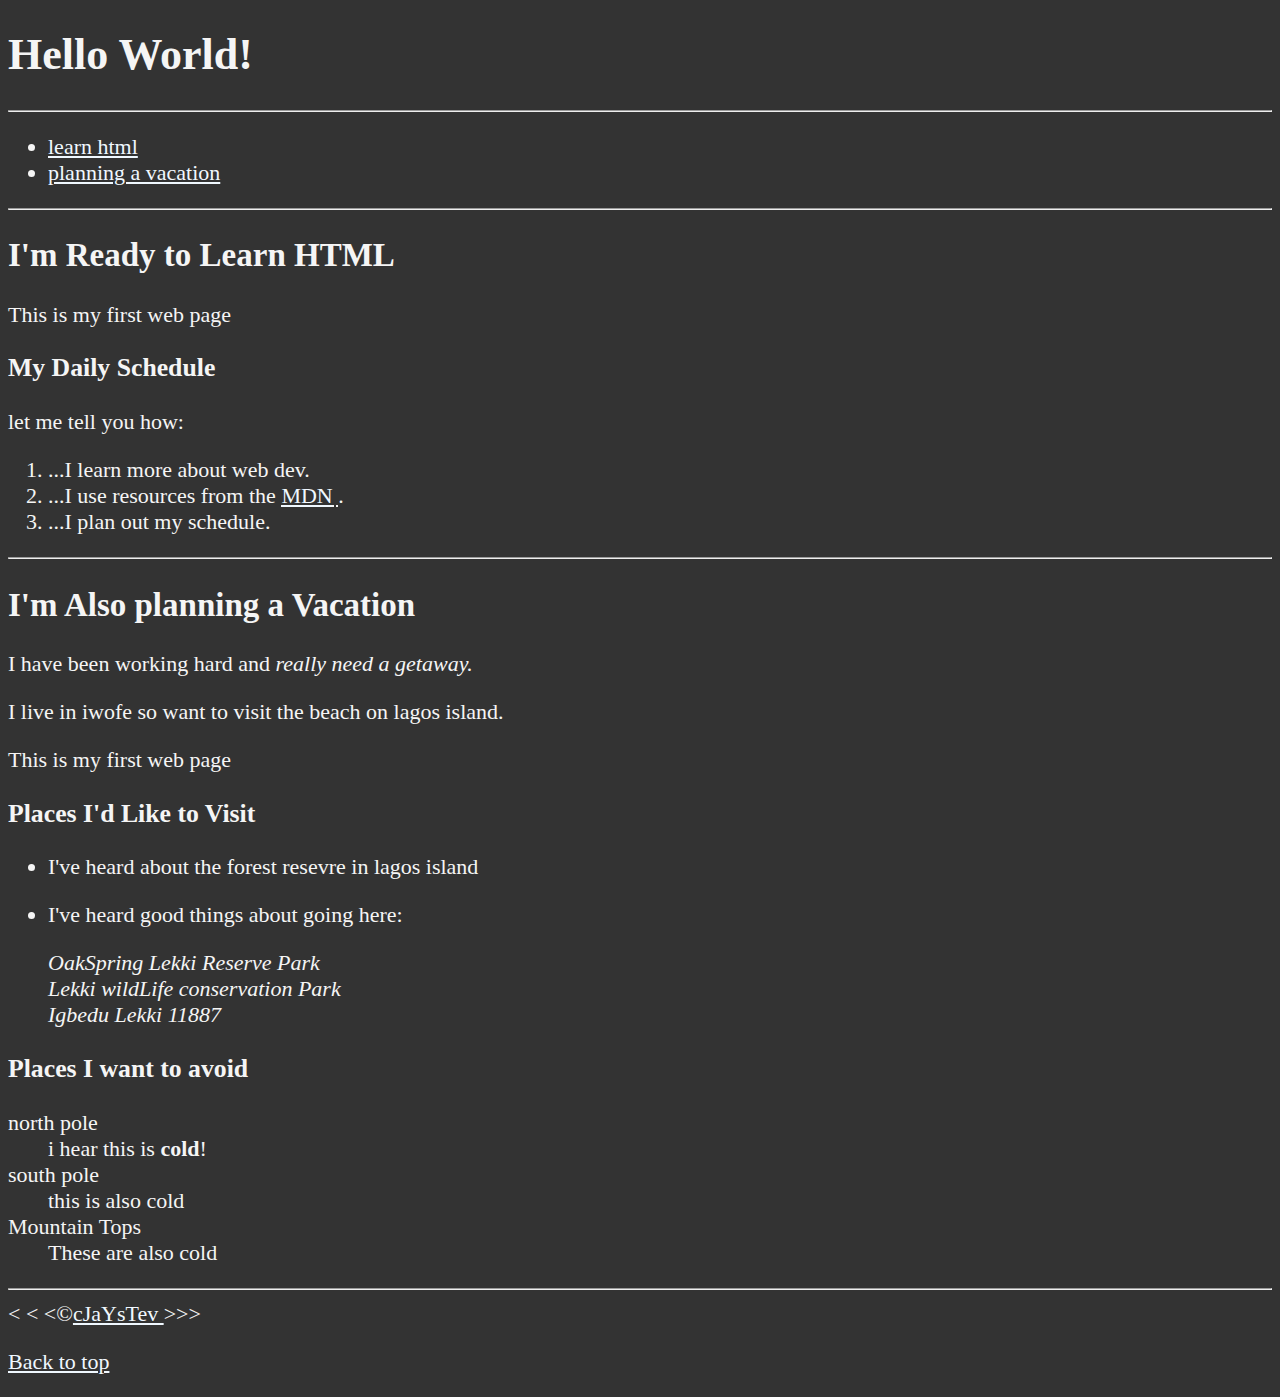
<file: index.html>
<!DOCTYPE html>
<html lang="en">
    <head>
        <meta charset="UTF-8">
        <meta name="author" content="steven emmanuel">
        <meta name="description" content="this page contains all the things i am learning how create as i learn html.">
        <title>My First Website</title>
        <link rel="icon" href="html5.jpg" type="image/x-icon">
        <link rel="stylesheet" href="main.css" type="text/css">
    </head>
    <body>
          <h1> Hello World!</h1>

            <hr>
            <nav>
                <ul>
                    <li><a href="#html">learn html</a>
                    </li>
                    
                    <li> <a href="#vacation">planning a vacation</a>
                    </li>
                </ul>
            </nav>
          <hr>
        <section id="html">  
          <h2> I'm Ready to Learn HTML</h2>
          <p> This is my first web page</p>

          <h3> My Daily Schedule</h3>
          <p> let me tell you how: 
            <ol>
                <li>...I learn more about web dev.</li>
                <li>...I use resources from the <abbr title="mozilla developer network">
                   <a href="http://developer.mozilla.org">MDN</a> </abbr>.</li>
                <li>...I plan out my schedule. </li>
          </p>
        </ol>
    </section>

          <hr>

          <section id="vacation">
          <h2> I'm Also planning a Vacation </h2>
          <p> I have been working hard and <em>really need a getaway.</em></p>
          <p> I live in iwofe so  want to visit the beach on lagos island.</p>
          <p> This is my first web page</p>
        
          <h3> Places I'd Like to Visit </h3>
          <ul>
         <li><p> I've heard about the forest resevre in lagos island</p></li> 
          <li><p>I've heard good things about going here:</p>
          <address>
            OakSpring Lekki Reserve Park<br>
            Lekki wildLife conservation Park<br>
            Igbedu Lekki 11887
          </address></li> 
        </ul>
    </section>
          <!--todo:add more places -->

          <section>

          <h3> Places I want to avoid </h3>
            <dl>
                <dt>north pole</dt>
                <dd>i hear this is <strong>cold</strong>!</dd>

                <dt>south pole</dt>
                <dd>this is also cold</dd>
                
                <dt>Mountain Tops</dt>
                <dd>These are also cold</dd>

            </dl>
        </section>
          <hr> 
           
          &lt; &lt; &lt;&copy;<a href="about.html">cJaYsTev </a>  &gt;&gt;&gt;
<p>
    <a href="#">Back to top</a>
</p>
    </body>
</html>
</file>
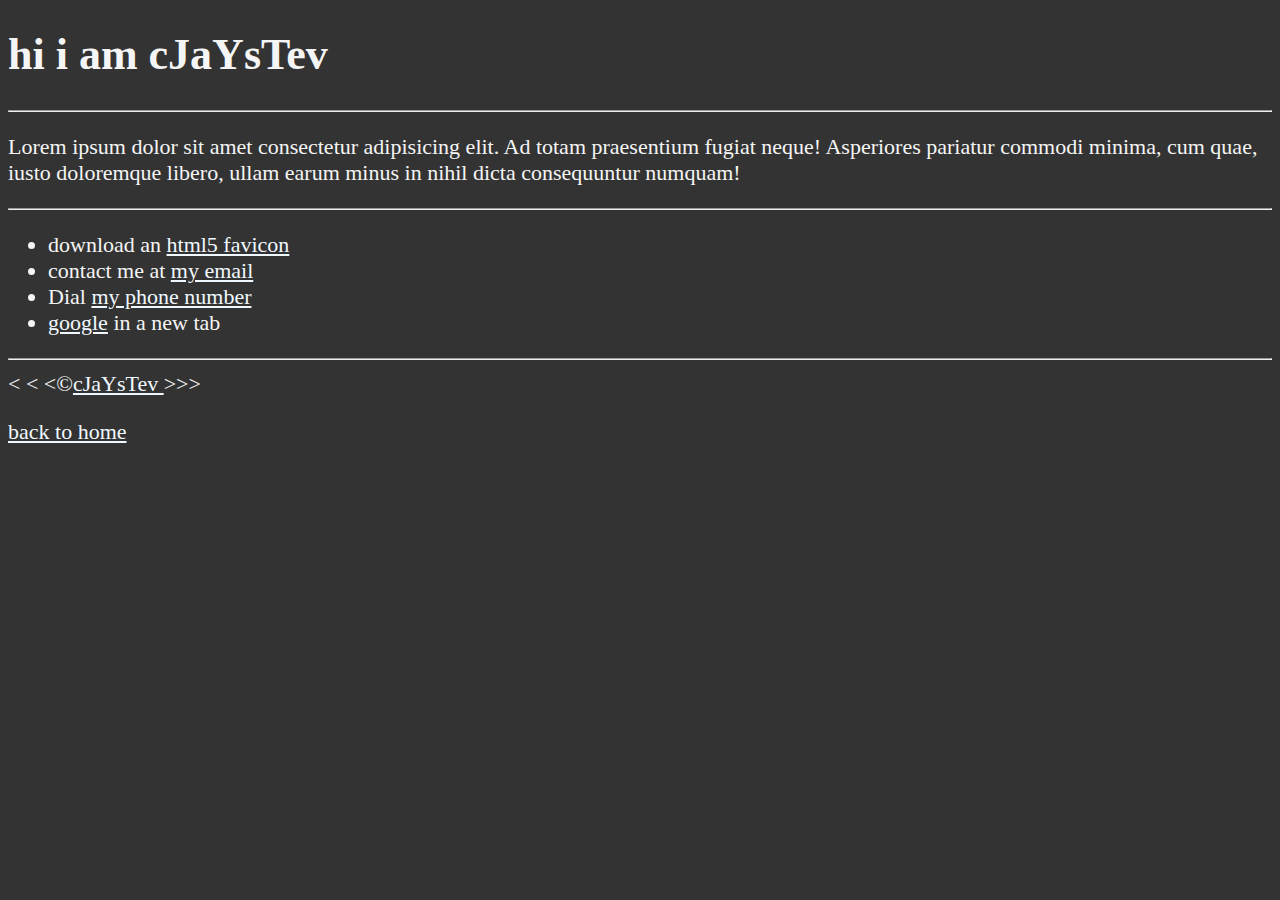
<file: about.html>
<!DOCTYPE html>
<html lang ="en">
    <head>
        <meta charset="UTF-8">
        <meta name="author" content="cJaYsTev">
        <meta name="descrioption" content="Hi I'm cJaYsTev.This page is about me ">
        <title>About Me</title>
        <link rel="stylesheet" href="main.css" type="text/css">
        <link rel="icon" href="html5.jpg" type="image/x-icon">

    </head>
    <body>
        <h1>hi i am cJaYsTev</h1>

        <hr>

        <p> Lorem ipsum dolor sit amet consectetur adipisicing elit. Ad totam praesentium fugiat neque! Asperiores pariatur commodi minima, cum quae, iusto doloremque libero, ullam earum minus in nihil dicta consequuntur numquam!
        </p>
        <hr>
        <ul>
           <li>download an <a href="html5.jpg" download> html5 favicon</a>
        </li> 
        <li> contact me at <a href="mailto:chizzyjiver2gmail.com"> my email</a>
        </li>
        <li>
            Dial <a href="tel:+2348064061335">my phone number</a>
        </li>
        <li>
            <a href="http://www.google.com" target="_blank">google</a> in a new tab
        </li>

        </ul>

        <hr>
            &lt; &lt; &lt;&copy;<a href="about.html">cJaYsTev </a>  &gt;&gt;&gt;  
            <p>
                <a href="/">back to home </a>
            </p>
    </body>
</html>
</file>
<file: main.css>
html{
    font-size: 22px;
}
body{
    background-color: #333;
    color: whitesmoke;
}

a{
    color: aliceblue;
}
a:visited{ color: lightgrey;
     
}
a:hover,a:active{
    color:#eee;
}
</file>
